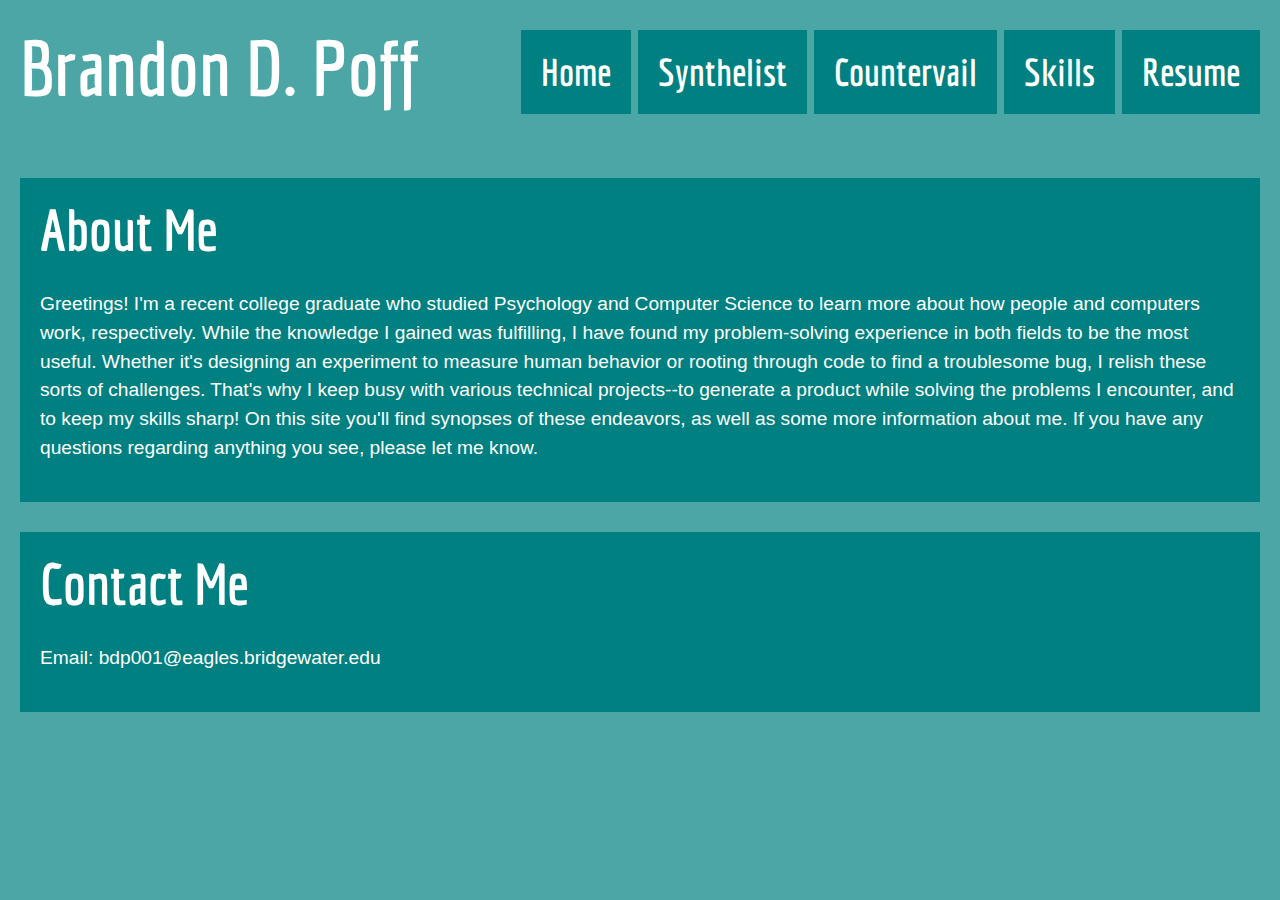
<file: index.html>
<!DOCTYPE html>
<html>
<head>
    <title>BPoff</title>
	
	<meta name="author" content="BDPoff" />
	<meta name="description" content="personal website" />
	<link rel="stylesheet" href="style.css" type="text/css" />
	<link rel="stylesheet" href="https://fonts.googleapis.com/css?family=Economica" type="text/css">
	
</head>
<body>

	<div id="page">
		<div id="logo">
			<h1><a href="/" id="logoLink">Brandon D. Poff</a></h1>
		</div>
		<div id="nav">
			<ul>
				<li><a href="/index.html">Home</a></li>
				<li><a href="/synthelist.html">Synthelist</a></li>
				<li><a href="/countervail.html">Countervail</a></li>
				<li><a href="/skills.html">Skills</a></li>
				<li><a href="/BPoff Resume.doc">Resume</a><li>
			</ul>	
		</div>
		<div id="about">
			<h2>About Me</h2>
			<p>
				Greetings! I'm a recent college graduate who studied Psychology and Computer Science to learn more about how
				people and computers work, respectively. While the knowledge I gained was fulfilling, I have found my
				problem-solving experience in both fields to be the most useful. Whether it's designing an experiment to
				measure human behavior or rooting through code to find a troublesome bug, I relish these sorts of challenges.
				That's why I keep busy with various technical projects--to generate a product while solving the problems I
				encounter, and to keep my skills sharp! On this site you'll find synopses of these endeavors, as well as
				some more information about me. If you have any questions regarding anything you see, please let me know.
			</p>

		</div>
		<div id="contact">
		    <h3>Contact Me</h3>
		    <p>
		    	Email: bdp001@eagles.bridgewater.edu
	       	    </p>
	    </div>
	</div>
</body>
</html>
</file>
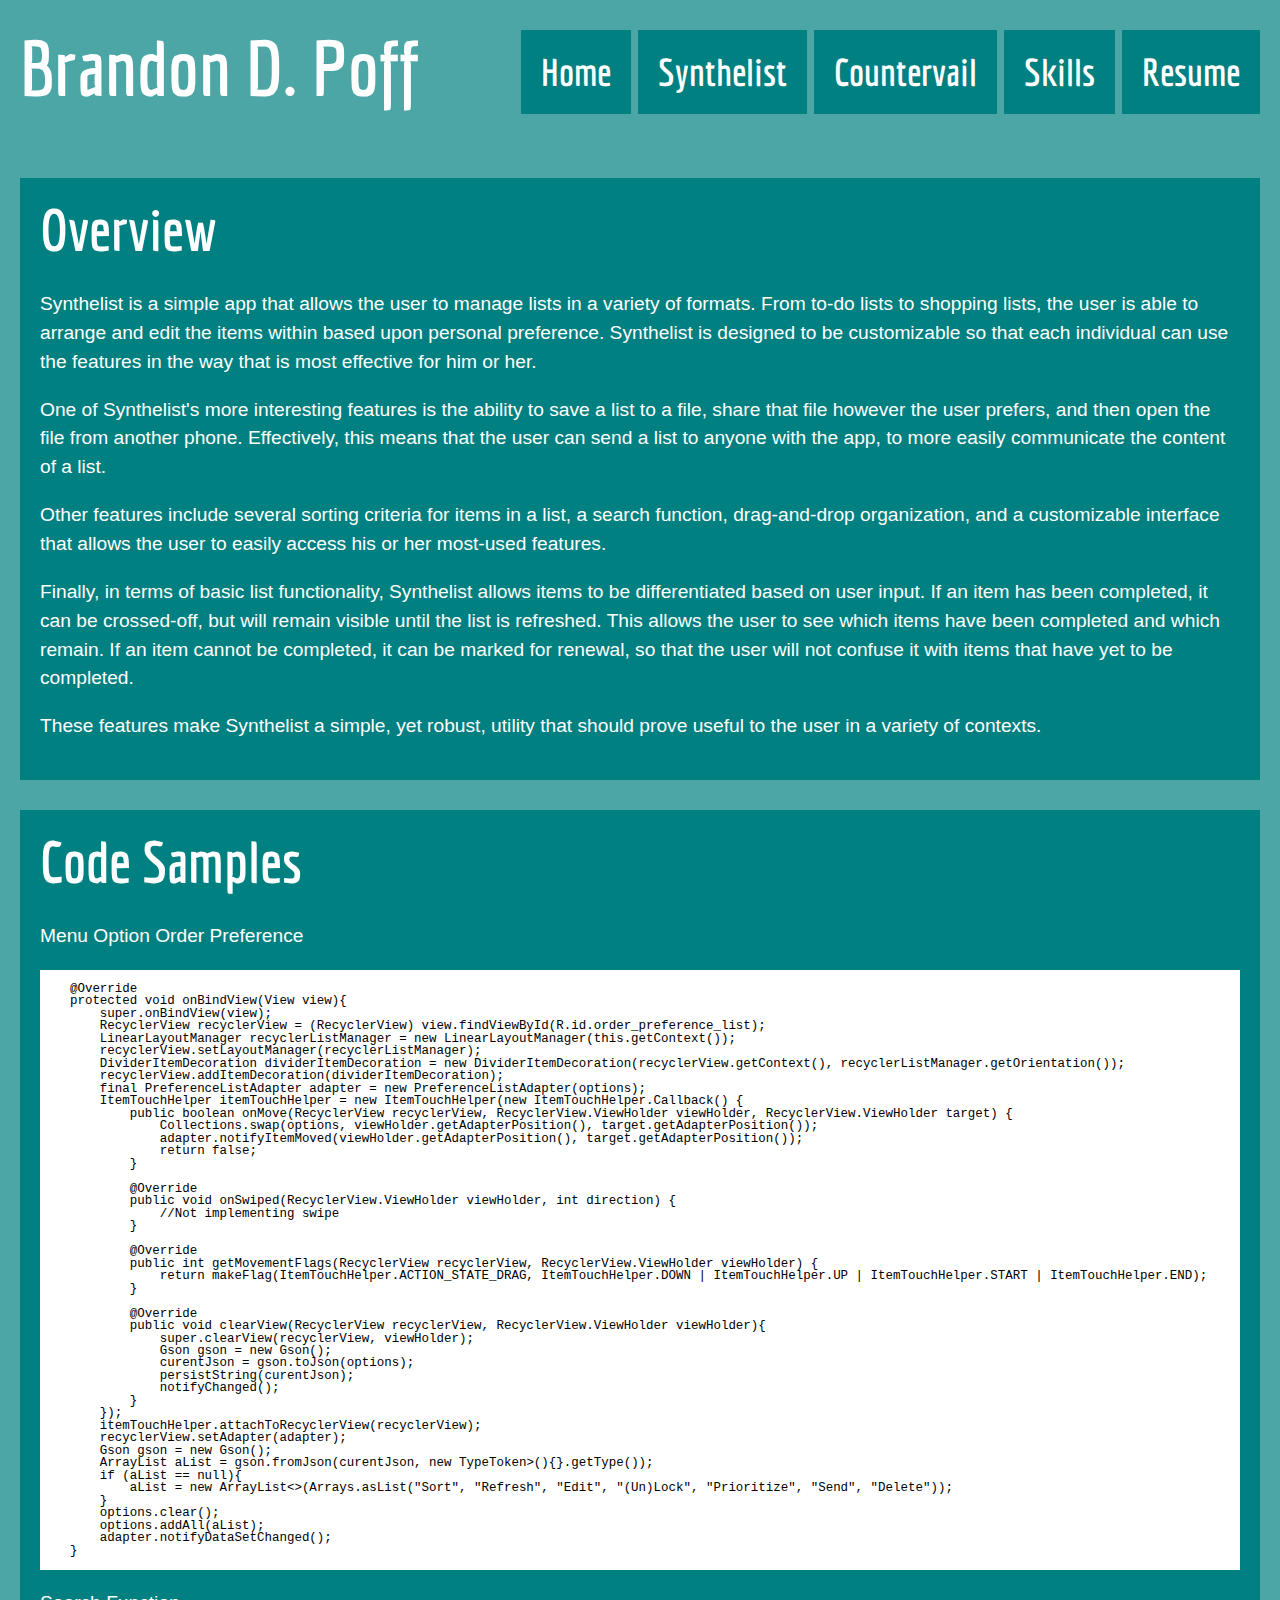
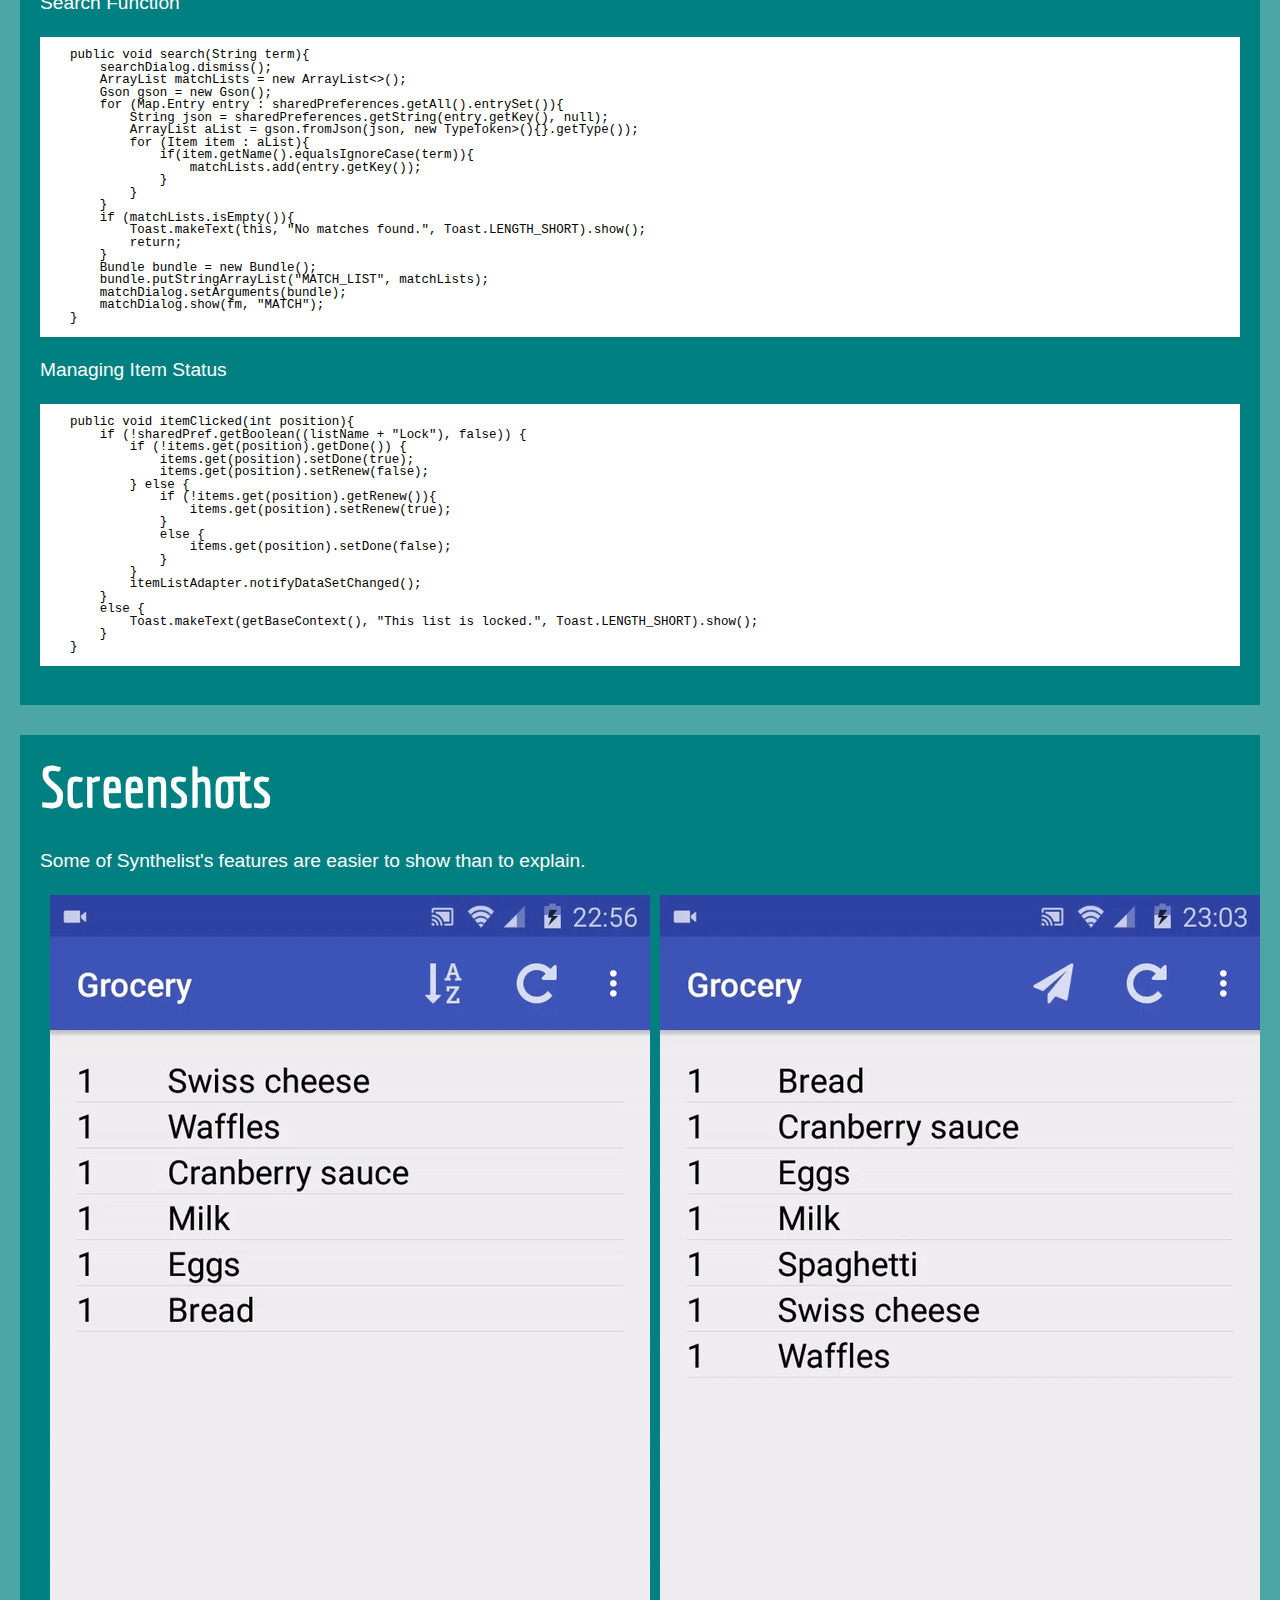
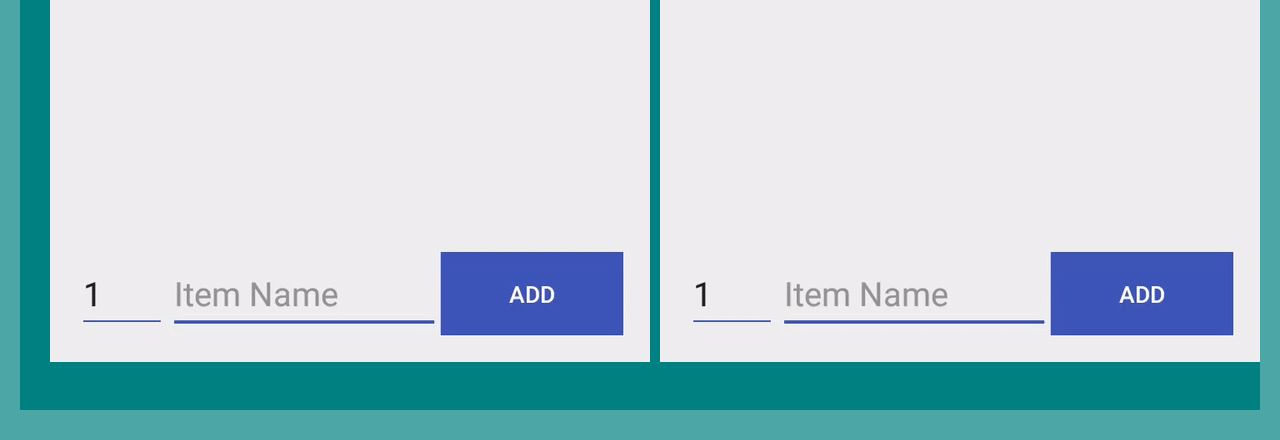
<file: synthelist.html>
<!DOCTYPE html>
<html>
<head>
    <title>BPoff - Synthelist</title>
	
	<meta name="author" content="BDPoff" />
	<meta name="description" content="personal website" />
	<link rel="stylesheet" href="synthelist.css" type="text/css" />
	<link rel="stylesheet" href="https://fonts.googleapis.com/css?family=Economica" type="text/css">
	
</head>
<body>

	<div id="page">
		<div id="logo">
			<h1><a href="/" id="logoLink">Brandon D. Poff</a></h1>
		</div>
		<div id="nav">
			<ul>
				<li><a href="/index.html">Home</a></li>
				<li><a href="/synthelist.html">Synthelist</a></li>
				<li><a href="/countervail.html">Countervail</a></li>
				<li><a href="/skills.html">Skills</a></li>
				<li><a href="/BPoff Resume.doc">Resume</a><li>
			</ul>	
		</div>
		<div id="countervail">
			<h2>Overview</h2>
			<p>
				Synthelist is a simple app that allows the user to manage lists in a variety of formats. From to-do lists to shopping lists, the user is able to arrange and edit the items within based upon personal preference. Synthelist is designed to be customizable so that each individual can use the features in the way that is most effective for him or her.
			</p>
      <p>
        One of Synthelist's more interesting features is the ability to save a list to a file, share that file however the user prefers, and then open the file from another phone. Effectively, this means that the user can send a list to anyone with the app, to more easily communicate the content of a list.
      </p>
      <p>
        Other features include several sorting criteria for items in a list, a search function, drag-and-drop organization, and a customizable interface that allows the user to easily access his or her most-used features.
      </p>
      <p>
        Finally, in terms of basic list functionality, Synthelist allows items to be differentiated based on user input. If an item has been completed, it can be crossed-off, but will remain visible until the list is refreshed. This allows the user to see which items have been completed and which remain. If an item cannot be completed, it can be marked for renewal, so that the user will not confuse it with items that have yet to be completed.
      </p>
      <p>
        These features make Synthelist a simple, yet robust, utility that should prove useful to the user in a variety of contexts.
      </p>

		</div>
		<div id="samples">
			<h3>Code Samples</h3>
			<p>
				Menu Option Order Preference

				<div id="code"><pre><code>
    @Override
    protected void onBindView(View view){
        super.onBindView(view);
        RecyclerView recyclerView = (RecyclerView) view.findViewById(R.id.order_preference_list);
        LinearLayoutManager recyclerListManager = new LinearLayoutManager(this.getContext());
        recyclerView.setLayoutManager(recyclerListManager);
        DividerItemDecoration dividerItemDecoration = new DividerItemDecoration(recyclerView.getContext(), recyclerListManager.getOrientation());
        recyclerView.addItemDecoration(dividerItemDecoration);
        final PreferenceListAdapter adapter = new PreferenceListAdapter(options);
        ItemTouchHelper itemTouchHelper = new ItemTouchHelper(new ItemTouchHelper.Callback() {
            public boolean onMove(RecyclerView recyclerView, RecyclerView.ViewHolder viewHolder, RecyclerView.ViewHolder target) {
                Collections.swap(options, viewHolder.getAdapterPosition(), target.getAdapterPosition());
                adapter.notifyItemMoved(viewHolder.getAdapterPosition(), target.getAdapterPosition());
                return false;
            }

            @Override
            public void onSwiped(RecyclerView.ViewHolder viewHolder, int direction) {
                //Not implementing swipe
            }

            @Override
            public int getMovementFlags(RecyclerView recyclerView, RecyclerView.ViewHolder viewHolder) {
                return makeFlag(ItemTouchHelper.ACTION_STATE_DRAG, ItemTouchHelper.DOWN | ItemTouchHelper.UP | ItemTouchHelper.START | ItemTouchHelper.END);
            }

            @Override
            public void clearView(RecyclerView recyclerView, RecyclerView.ViewHolder viewHolder){
                super.clearView(recyclerView, viewHolder);
                Gson gson = new Gson();
                curentJson = gson.toJson(options);
                persistString(curentJson);
                notifyChanged();
            }
        });
        itemTouchHelper.attachToRecyclerView(recyclerView);
        recyclerView.setAdapter(adapter);
        Gson gson = new Gson();
        ArrayList<String> aList = gson.fromJson(curentJson, new TypeToken<ArrayList<String>>(){}.getType());
        if (aList == null){
            aList = new ArrayList<>(Arrays.asList("Sort", "Refresh", "Edit", "(Un)Lock", "Prioritize", "Send", "Delete"));
        }
        options.clear();
        options.addAll(aList);
        adapter.notifyDataSetChanged();
    }
				</code></pre></div>
			</p>
			<p>
			Search Function
				<div id="code"><pre><code>
    public void search(String term){
        searchDialog.dismiss();
        ArrayList<String> matchLists = new ArrayList<>();
        Gson gson = new Gson();
        for (Map.Entry<String, ?> entry : sharedPreferences.getAll().entrySet()){
            String json = sharedPreferences.getString(entry.getKey(), null);
            ArrayList<Item> aList = gson.fromJson(json, new TypeToken<ArrayList<Item>>(){}.getType());
            for (Item item : aList){
                if(item.getName().equalsIgnoreCase(term)){
                    matchLists.add(entry.getKey());
                }
            }
        }
        if (matchLists.isEmpty()){
            Toast.makeText(this, "No matches found.", Toast.LENGTH_SHORT).show();
            return;
        }
        Bundle bundle = new Bundle();
        bundle.putStringArrayList("MATCH_LIST", matchLists);
        matchDialog.setArguments(bundle);
        matchDialog.show(fm, "MATCH");
    }
    				</code></pre></div>
			</p>
			<p>
				Managing Item Status
				<div id="code"><pre><code>
    public void itemClicked(int position){
        if (!sharedPref.getBoolean((listName + "Lock"), false)) {
            if (!items.get(position).getDone()) {
                items.get(position).setDone(true);
                items.get(position).setRenew(false);
            } else {
                if (!items.get(position).getRenew()){
                    items.get(position).setRenew(true);
                }
                else {
                    items.get(position).setDone(false);
                }
            }
            itemListAdapter.notifyDataSetChanged();
        }
        else {
            Toast.makeText(getBaseContext(), "This list is locked.", Toast.LENGTH_SHORT).show();
        }
    }
				</code></pre></div>
			</p>
		</div>
		<div id="artwork">
			<h4>Screenshots</h4>
			<p>
				Some of Synthelist's features are easier to show than to explain.
				<div id="agg">
					<div id="clip">
					<img src="res/ListFeatures.gif" alt="List Features">
					</div>
					<div>
					<img src="res/Preferences.gif" alt="Preferences">
					</div>
				</div>
			</p>
		</div>
	</div>
</body>
</html>
</file>
<file: style.css>
p{ 
    color: white;
}

h1, h2, h3, h4{
    color: white;
	font-family: economica;
	font-weight: bold;
	line-height: 1.1em;
	margin: 0 0 .5em 0;
}
h1{ font-size: 4.0em; }
h2{ font-size: 3.0em; }
h3{ font-size: 3.0em; }
h4{ font-size: 3.0em; }
a{
	color: white;
	text-decoration: none;
}

body{
    font-family: arial; 
    font-size: 1.2em; 
    line-height: 1.5em; 
    width: 100%; 
    margin: 0; 
    background:  #4CA6A6;
}
#page{ margin: 20px; }

#logo{
	margin-top: 5px;
	font-family: economica;
	font-weight: bold;
	display: inline-block;
}
#nav{
	font-family: economica;
	font-size: 2.0em;
	font-weight: bold;
	display: inline-block;
	text-align: right;
	float: right;
}
	#nav ul{}
		#nav ul li{
			display: inline-block;
			height: 25%;
		}
			#nav ul li a{
				padding: 20px;
				background: teal;
				color: white;
			}
			#nav ul li a:hover{
				background-color: #005959;
			}
			#nav ul li a:active{ background-color: #005959; }

#about{
	margin: 30px 0;
	background: teal;
	padding: 20px;
	clear: both;
}

#contact{
    margin: 30px 0;
    background: teal;
    padding: 20px;
    clear: both;
}
</file>
<file: synthelist.css>
p{ 
    color: white;
}

h1, h2, h3, h4{
    color: white;
	font-family: economica;
	font-weight: bold;
	line-height: 1.1em;
	margin: 0 0 .5em 0;
}
h1{ font-size: 4.0em; }
h2{ font-size: 3.0em; }
h3{ font-size: 3.0em; }
h4{ font-size: 3.0em; }
a{
	color: white;
	text-decoration: none;
}

body{
    font-family: arial; 
    font-size: 1.2em; 
    line-height: 1.5em; 
    width: 100%; 
    margin: 0; 
    background:  #4CA6A6;
}
#page{ margin: 20px; }

#logo{
	margin-top: 5px;
	font-family: economica;
	font-weight: bold;
	display: inline-block;
}
#nav{
	font-family: economica;
	font-size: 2.0em;
	font-weight: bold;
	display: inline-block;
	text-align: right;
	float: right;
}
	#nav ul{}
		#nav ul li{
			display: inline-block;
			height: 25%;
		}
			#nav ul li a{
				padding: 20px;
				background: teal;
				color: white;
			}
			#nav ul li a:hover{
				background-color: #005959;
			}
			#nav ul li a:active{ background-color: #005959; }

#countervail{
	margin: 30px 0;
	background: teal;
	padding: 20px;
	clear: both;
}

#samples{
	margin: 30px 0;
	background: teal;
	padding: 20px;
	clear: both;
}

#code{
	background: white;
	clear: both;
	font-family: monospace;
	font-size: 0.8em;
	line-height: 1.0em;
}

#artwork{
	margin: 30px 0;
	background: teal;
	padding: 20px;
	clear: both;
}

#agg{
	margin: auto;
	width: 1220px;
}

#clip{
	float: left;
	padding-right: 10px;
	padding-left: 10px;
}
</file>
